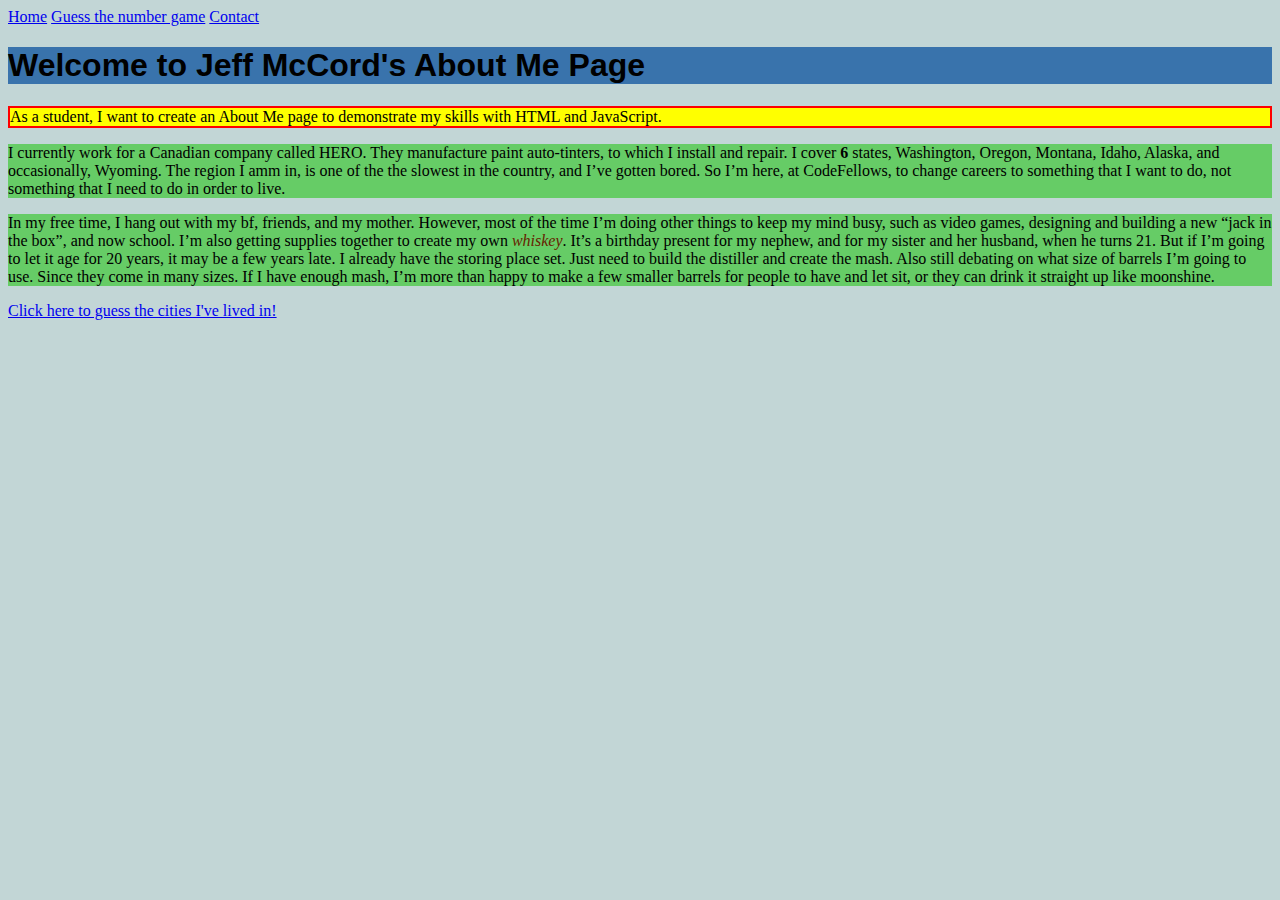
<file: index.html>
<!DOCTYPE html>
<html>
  <head>
    <title>About Me</title>
    <link rel="stylesheet" type="text/css" href="style.css" />
  </head>
  <body>
    <nav>
      <a href="index.html" class="a">Home</a>
      <a href="numbers.html" class="a">Guess the number game</a>
      <a href="contact.html" class="a">Contact</a>
      <a href=""></a>
    <h1>Welcome to Jeff McCord's About Me Page</h1>
    <p class="intro">As a student, I want to create an About Me page to demonstrate my skills with HTML and JavaScript.</p>
    <p>I currently work for a Canadian company called HERO.  They manufacture paint auto-tinters,  to which I install and repair. I cover <b>6</b> states, Washington, Oregon, Montana, Idaho, Alaska, and occasionally, Wyoming. The region I amm in, is one of the the slowest in the country, and I’ve gotten bored. So I’m here, at CodeFellows, to change careers to something that I want to do, not something that I need to do in order to live.   </p>
    <p>In my free time, I hang out with my bf, friends, and my mother.  However, most of the time I’m doing other things to keep my mind busy, such as video games, designing and building a new “jack in the box”, and now school. I’m also getting supplies together to create my own <em>whiskey</em>.  It’s a birthday present for my nephew, and for my sister and her husband, when he turns 21.  But if I’m going to let it age for 20 years, it may be a few years late.  I already have the storing place set.  Just need to build the distiller and create the mash.  Also still debating on what size of barrels I’m going to use.  Since they come in many sizes.  If I have enough mash, I’m more than happy to make a few smaller barrels for people to have and let sit, or they can drink it straight up like moonshine.</p>
<a href="sub.html" class="a">Click here to guess the cities I've lived in!</a>
  <script src="app.js"></script>
  </body>
</html>
</file>
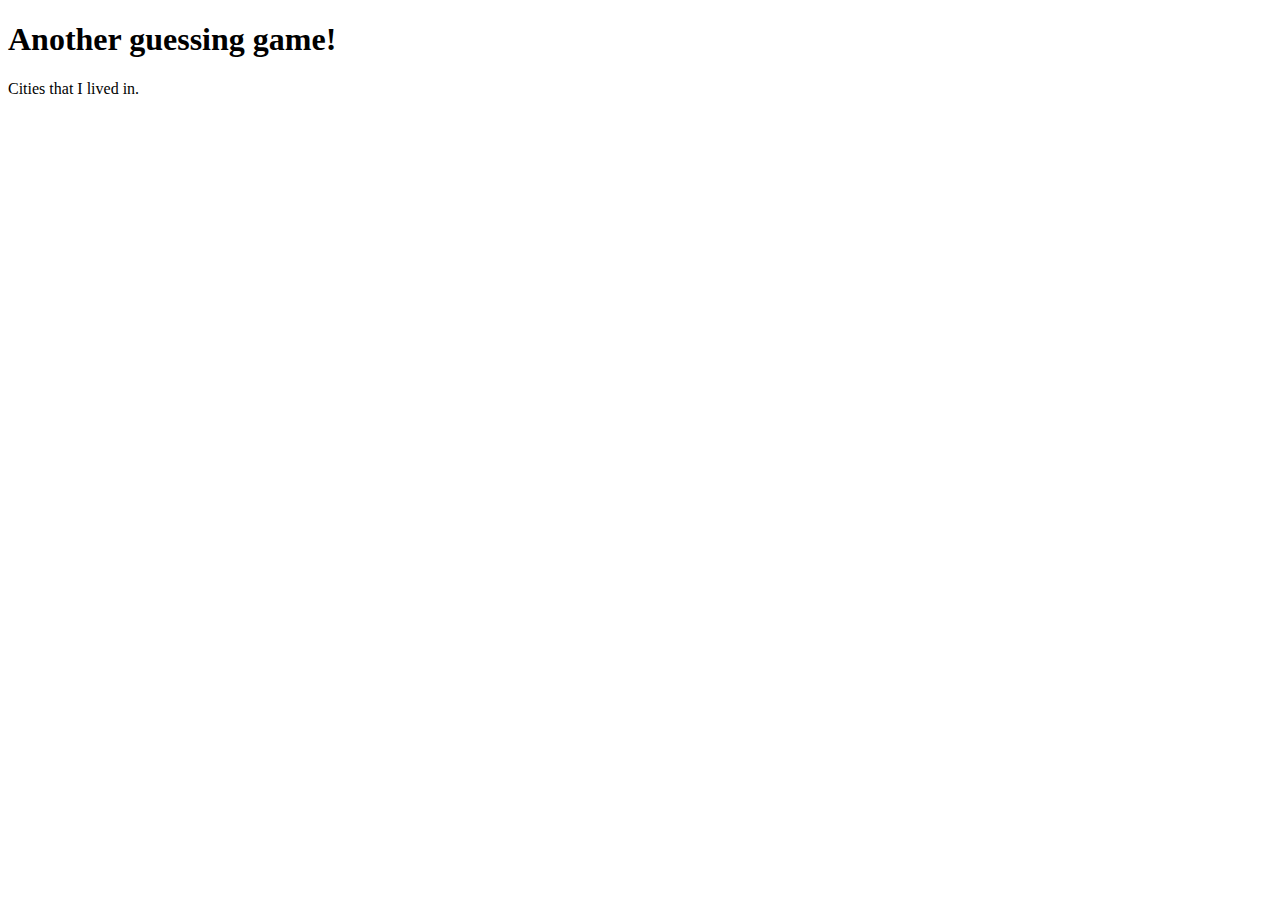
<file: sub.html>
<!DOCTYPE html>
<html>
  <head>
    <title>Number guessing game!</title>
    <link rel="stylesheet" type"text/css" style="numbers.css" />
  </head>
<body>
  <h1>Another guessing game!</h1>
  <p>
    Cities that I lived in.
  </p>

<script src="sub7.js"></script>

</body>

</html>
</file>
<file: style.css>
h1 {
  background-color: #3973ac;
  font-family: Arial;
}

body {
  background-color: #c2d6d6
}
p {
  background-color: #66cc66

}

.intro {
  background-color: yellow;
  border: 2px solid red;
}

em {
  color: #662200;
}

h3 {
  font-size: 12px;
}

.a:hover {
  background-color: #5200cc;
  color: white;
}
</file>
